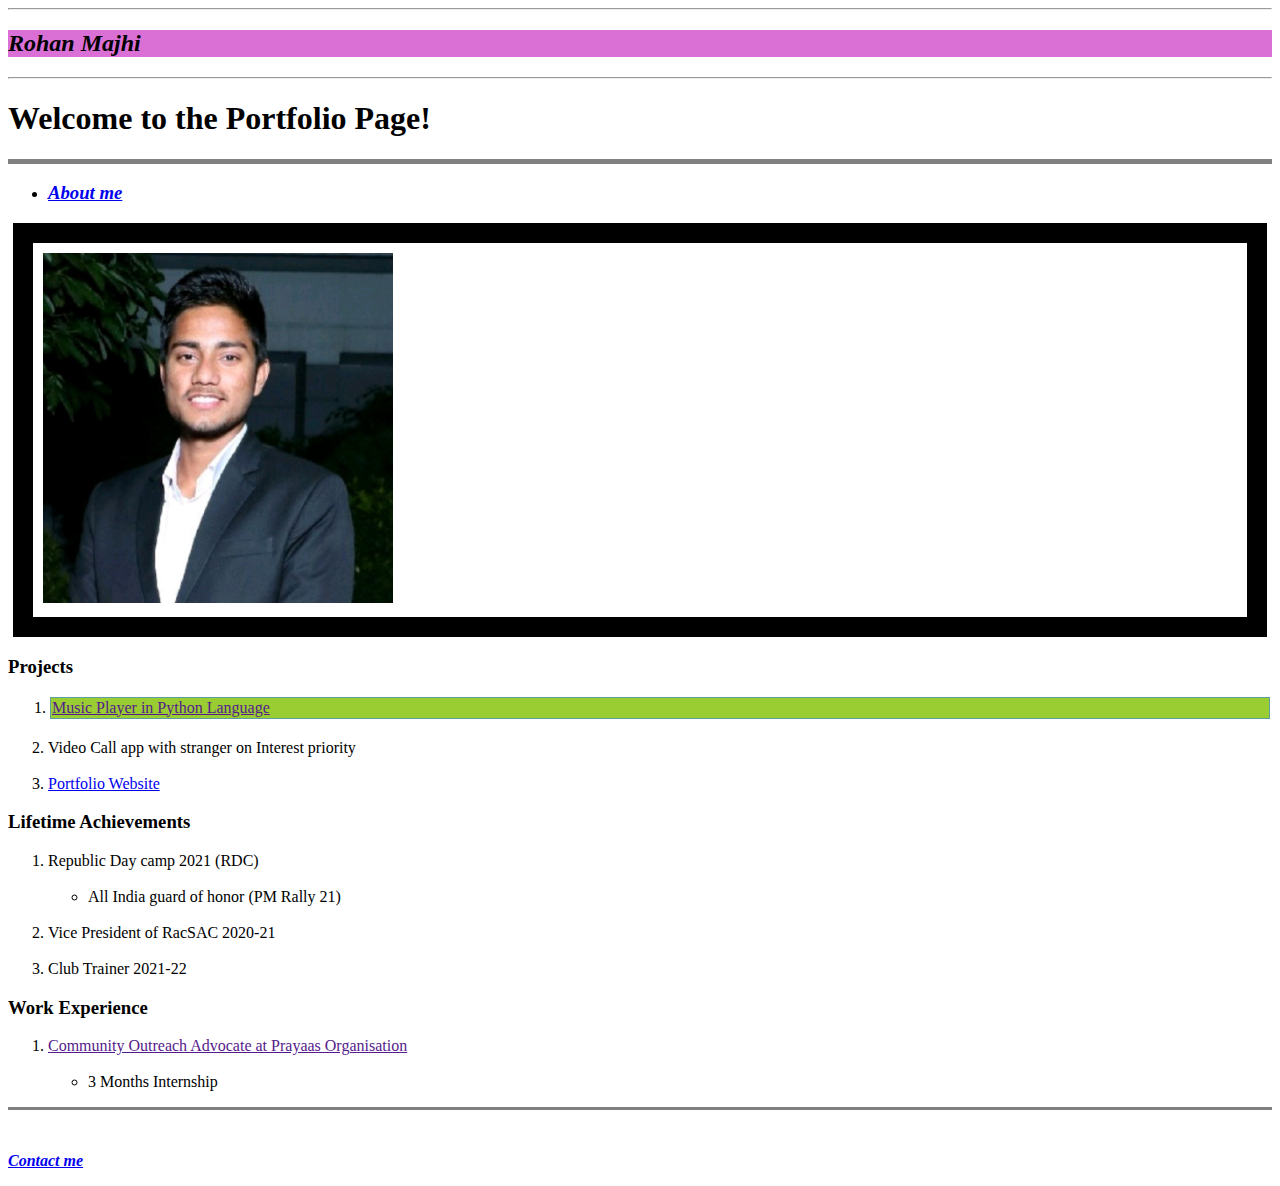
<file: index.html>
<!DOCTYPE html>
<html>
    <head>
        <meta ="UTF-8" />
        <title> Rohan's Portfolio </title>
        <link rel="Stylesheet" href="./stylePortfolio.css" />
    </head>
    <body>
        <hr>
        <h2><em>Rohan Majhi</em> </h2>
        <hr>
        <h1>Welcome to the Portfolio Page! </h1>
        <hr size="5" noshade />
        <ul>
            <li><h3><a href="./About.html"><em><strong>About me</strong> </em></a></h3></li>
        </ul>
        <div id="main_photo">
        <image src="./Rohan_photo.jpg" height="350" />
        </div>
        <h3> Projects </h3>
        <ol>
            <li id="mp"> <a href="">Music Player in Python Language</a> </li>
            <br>
            <li> Video Call app with stranger on Interest priority</li>
            <br>
            <li> <a href="./index.html"> Portfolio Website </a></li>
        </ol>
        <h3> Lifetime Achievements </h3>
        <ol>
            <li> Republic Day camp 2021 (RDC)
                
                <ul>
                    <br>
                    <li> All India guard of honor (PM Rally 21)</li>
                </ul>
            </li>
            <br>
            <li>Vice President of RacSAC 2020-21</li>
            <br>
            <li> Club Trainer 2021-22 </li>
        </ol>
        <h3> Work Experience </h3>
        <ol>
            <li><a href="">Community Outreach Advocate at Prayaas Organisation</a>
                
                <ul> <br> <li> 3 Months Internship </li></ul>
            </li>
        </ol>
        <hr size="3" noshade>
        <br>
        <p><a href="./contact.html"><em><strong>Contact me</strong></em></a></p>

    
        
    </body>
</html>
</file>
<file: stylePortfolio.css>
/* will work on this later on */
h2{
    background-color: orchid
}
#mp{
    background-color:yellowgreen;
    border: 1px solid cadetblue ;
    padding: 1px;
    margin: 2px;
}
#main_photo{
    border:20px solid black;
    padding:10px;
    margin:5px;
}
</file>
